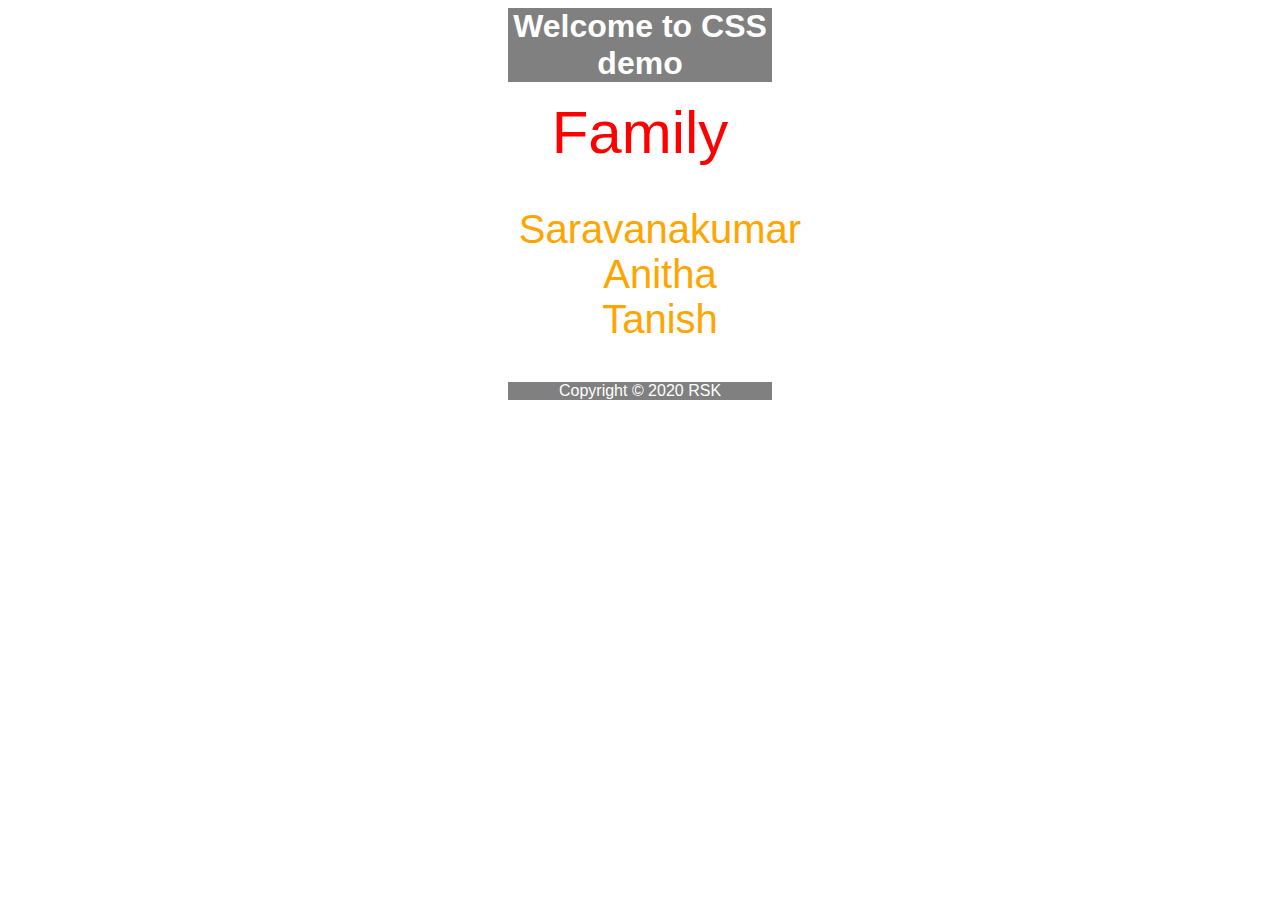
<file: html_css_demo/index.html>
<!DOCTYPE html>

<html>

<!-- ##############"HEADER"################# -->

<head>

    <title> CSS Demo </title>

    <link rel="stylesheet" type="text/css"  href = "style.css" >

</head>

<!-- ##############"BODY"################# -->

<body>

    <h1>  Welcome to CSS demo   </h1>

    <P>

        <div id="body-title"> Family </div>

        <ul class="unorder-list" >
            <li class="unorder-list"> Saravanakumar </li>
            <li class="unorder-list"> Anitha </li>
            <li class="unorder-list"> Tanish </li>
        </ul>

    </P>

</body>

<!-- ##############"FOOTER"################# -->

<footer>  Copyright &copy 2020 RSK </footer>

</html>
</file>
<file: html_css_demo/style.css>
#body-title /* using id selector */
{
    color: red;
    font-family: Arial, Helvetica, sans-serif;
    font-size: 60px;
    align-content: center;
    text-align: center;
}

h1 /* using element selector */
{
    color: white;
    background-color: grey;
    font-family:  Arial, Helvetica, sans-serif;
    text-align: center;
    margin-top: auto;
    margin-bottom: auto;
    margin-right: 500px;
    margin-left: 500px;

}

.unorder-list /* using class selector */
{
    color: orange;
    list-style-type: none;
    font-family:  Arial, Helvetica, sans-serif;
    font-size: 40px;
    align-content: center;
    text-align: center;
}

footer /* using element selector */
{
    color: white;
    background-color: grey;
    font-family: Arial, Helvetica, sans-serif;
    align-content: center;
    text-align: center;
    margin-top: auto;
    margin-bottom: auto;
    margin-right: 500px;
    margin-left: 500px;
}
</file>
